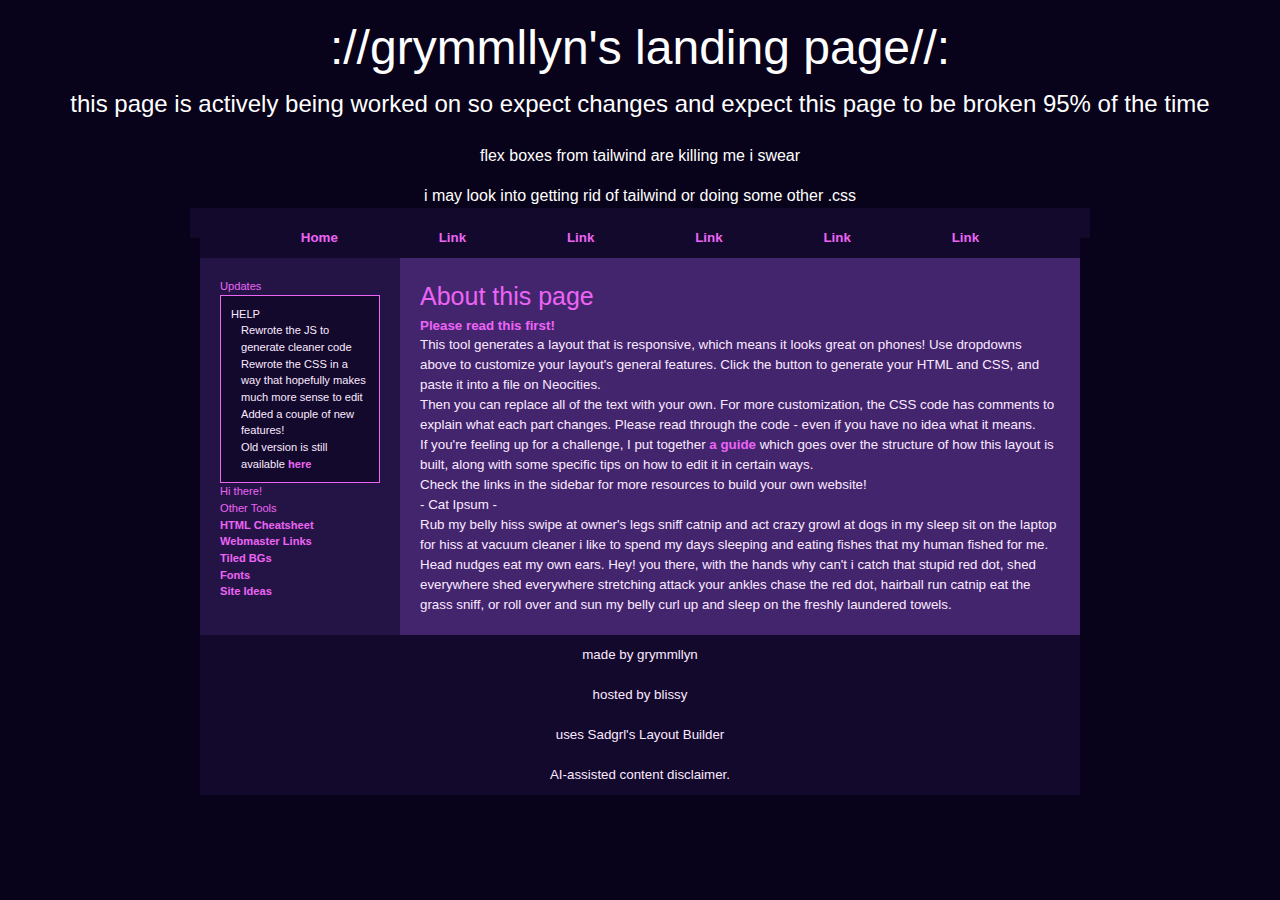
<file: index.html>
<!-- AI Revised -->

<!DOCTYPE html>
<html lang="en-US">
<head>
  <meta charset="UTF-8">

  <!-- website info -->
  <title>grymmllyn's website</title>
  <link rel="icon" type="image/x-icon" href="/media/placeholder_favicon.ico"/>

  <!-- tailwind and .css loading -->
  <script src="/tailwind.js"></script>
  <link rel="stylesheet" href="/input.css">

  <!-- black background -->
  <style>
    body {
      background-color: rgb(0, 0, 0);
    }
  </style>
</head>

<body>

  <!-- titles -->
<h1 class="font-gsanscode text-5xl text-center text-white pt-6">://grymmllyn's landing page//:</h1>

<h2 class="font-inter text-2xl text-center text-white pt-4">this page is actively being worked on so expect changes and expect this page to be broken 95% of the time</h2>

<p class="font-inter text-base text-center text-white pt-6">flex boxes from tailwind are killing me i swear</p>
<p class="font-inter text-base text-center text-white pt-4">i may look into getting rid of tailwind or doing some other .css</p>


        <div id="container"><div id="topBar">
            <div id="headerArea">
                
                
            <nav id="navbar"><ul>
                <li><a href="#">Home</a></li>
                <li><a href="#">Link</a></li>
                <li><a href="#">Link</a></li>
                <li><a href="#">Link</a></li>
                <li><a href="#">Link</a></li>
                <li><a href="#">Link</a></li>
              </ul></nav></div>

            <div id="flex">
                
                <main> <!-- main box -->
                    <h1>About this page</h1>
                    <p><strong>Please read this first!</strong></p>
                    <p>This tool generates a layout that is responsive, which means it looks great on phones! Use dropdowns above to customize your layout's general features. Click the button to generate your HTML and CSS, and paste it into a file on Neocities.</p>
                    <p>Then you can replace all of the text with your own. For more customization, the CSS code has comments to explain what each part changes. Please read through the code - even if you have no idea what it means.</p>
                    <p>If you're feeling up for a challenge, I put together <a href="/sadgrl/learn/understanding-tweaking-my-layout-maker/" target="_blank">a guide</a> which goes over the structure of how this layout is built, along with some specific tips on how to edit it in certain ways.</p>
                    <p>Check the links in the sidebar for more resources to build your own website!</p>

                    <p> - Cat Ipsum - </p>
                    <p>Rub my belly hiss swipe at owner's legs sniff catnip and act crazy growl at dogs in my sleep sit on the laptop for hiss at vacuum cleaner i like to spend my days sleeping and eating fishes that my human fished for me.</p>

                    <p>Head nudges eat my own ears. Hey! you there, with the hands why can't i catch that stupid red dot, shed everywhere shed everywhere stretching attack your ankles chase the red dot, hairball run catnip eat the grass sniff, or roll over and sun my belly curl up and sleep on the freshly laundered towels.</p>


                </main>
            </ul></aside><aside id="leftSidebar"><h2>Updates</h2>
            <div class="box">
                <p>HELP</p>
                <ul style="padding-left:10px;">
                    <li>Rewrote the JS to generate cleaner code</li>
                    <li>Rewrote the CSS in a way that hopefully makes much more sense to edit</li>
                    <li>Added a couple of new features!</li>
                    <li>Old version is still available <a href="old.html" target="_blank">here</a></li>
                </ul>
            </div>
            <h2>Hi there!</h2>
            <h3>Other Tools</h3>
            <ul>
                <li><a href="https://sadgrlonline.github.io/html-cheatsheet/" target="_blank">HTML Cheatsheet</a>
                </li><li><a href="/sadgrl/webmastery/webmaster-links.html" target="_blank">Webmaster Links</a></li>
                <li><a href="/sadgrl/webmastery/downloads/tiledbgs.html" target="_blank">Tiled BGs</a></li>
                <li><a href="/sadgrl/webmastery/downloads/fonts.html" target="_blank">Fonts</a></li>
                <li><a href="/sadgrl/projects/ideas/" target="_blank">Site Ideas</a></li>
            </ul></aside></div>
            <footer id="footer">made by grymmllyn</footer>
            <footer id="footer">hosted by blissy</footer>
            <footer id="footer">uses Sadgrl's Layout Builder</footer>
            <footer id="footer">AI-assisted content disclaimer.</footer>
        </div>
        
        
        <!-- THIS IS THE CSS !-->
        <style>
            /* user styles */

            /* styles are what change the color and sizes of stuff on your site. */

            /* these are variables that are being used in the code
    these tended to confuse some people, so I only kept 
    the images as variables */

            :root {
                --body-bg-image: url('https://sadhost.neocities.org/images/tiles/purplesky.gif');

                /* colors */
                --content: #43256E;
            }

            /* if you have the URL of a font, you can set it below */
            /* feel free to delete this if it's not your vibe */

            /* this seems like a lot for just one font and I would have to agree 
    but I wanted to include an example of how to include a custom font.
    If you download a font file you can upload it onto your Neocities
    and then link it! Many fonts have separate files for each style
    (bold, italic, etc. T_T) which is why there are so many!
    
    */
            body {
                font-family: 'Nunito', sans-serif;
                margin: 0;
                background-color: #08031A;
                /* you can delete the line below if you'd prefer to not use an image */
                background-size: 65px;
                color: #fceaff;
                background-image: var(--body-bg-image);
            }

            * {
                box-sizing: border-box;
            }

            /* below this line is CSS for the layout */

            /* this is a CSS comment
    to uncomment a line of CSS, remove the * and the /
    before and after the text */


            /* the "container" is what wraps your entire website */
            /* if you want something (like the header) to be Wider than
    the other elements, you will need to move that div outside
    of the container */
            #container {
                max-width: 900px;
                /* this is the width of your layout! */
                /* if you change the above value, scroll to the bottom
      and change the media query according to the comment! */
                margin: 0 auto;
                /* this centers the entire page */
            }

            /* the area below is for all links on your page
    EXCEPT for the navigation */
            #container a {
                color: #ED64F5;
                font-weight: bold;
                /* if you want to remove the underline
      you can add a line below here that says:
      text-decoration:none; */
            }

            #header {
                width: 100%;
                background-color: #5e4e8c;
                /* header color here! */
                height: 150px;
                /* this is only for a background image! */
                /* if you want to put images IN the header, 
      you can add them directly to the <div id="header"></div> element! */
                background-image: var(--header-image);
                background-size: 100%;
            }

            /* navigation section!! */
            #navbar {
                height: 40px;
                background-color: #13092D;
                /* navbar color */
                width: 100%;
            }

            #navbar ul {
                display: flex;
                padding: 0;
                margin: 0;
                list-style-type: none;
                justify-content: space-evenly;
            }

            #navbar li {
                padding-top: 10px;
            }

            /* navigation links*/
            #navbar li a {
                color: #ED64F5;
                /* navbar text color */
                font-weight: 800;
                text-decoration: none;
                /* this removes the underline */
            }

            /* navigation link when a link is hovered over */
            #navbar li a:hover {
                color: #a49cba;
                text-decoration: underline;
            }

            #flex {
                display: flex;
            }

            /* this colors BOTH sidebars
    if you want to style them separately,
    create styles for #leftSidebar and #rightSidebar */
            aside {
                background-color: #241445;
                width: 200px;
                padding: 20px;
                font-size: smaller;
                /* this makes the sidebar text slightly smaller */
            }


            /* this is the color of the main content area,
    between the sidebars! */
            main {
                background-color: #43256E;
                flex: 1;
                padding: 20px;
                order: 2;
            }

            /* what's this "order" stuff about??
    allow me to explain!
    if you're using both sidebars, the "order" value
    tells the CSS the order in which to display them.
    left sidebar is 1, content is 2, and right sidebar is 3! */

            */ #leftSidebar {
                order: 1;
            }

            #rightSidebar {
                order: 3;
            }

            footer {
                background-color: #13092D;
                /* background color for footer */
                width: 100%;
                height: 40px;
                padding: 10px;
                text-align: center;
                /* this centers the footer text */
            }

            h1,
            h2,
            h3 {
                color: #ED64F5;
            }

            h1 {
                font-size: 25px;
            }

            strong {
                /* this styles bold text */
                color: #ED64F5;
            }

            /* this is just a cool box, it's the darker colored one */
            .box {
                background-color: #13092D;
                border: 1px solid #ED64F5;
                padding: 10px;
            }

            /* CSS for extras */

            #topBar {
                width: 100%;
                height: 30px;
                padding: 10px;
                font-size: smaller;
                background-color: #13092D;
            }


            /* BELOW THIS POINT IS MEDIA QUERY */

            /* so you wanna change the width of your page? 
    by default, the container width is 900px.
    in order to keep things responsive, take your new height,
    and then subtrack it by 100. use this new number as the 
    "max-width" value below
    */

            @media only screen and (max-width: 800px) {
                #flex {
                    flex-wrap: wrap;
                }

                aside {
                    width: 100%;
                }

                /* the order of the items is adjusted here for responsiveness!
      since the sidebars would be too small on a mobile device.
      feel free to play around with the order!
      */
                main {
                    order: 1;
                }

                #leftSidebar {
                    order: 2;
                }

                #rightSidebar {
                    order: 3;
                }

                #navbar ul {
                    flex-wrap: wrap;
                }
            }
        </style>

    
</body>
</html>
</file>
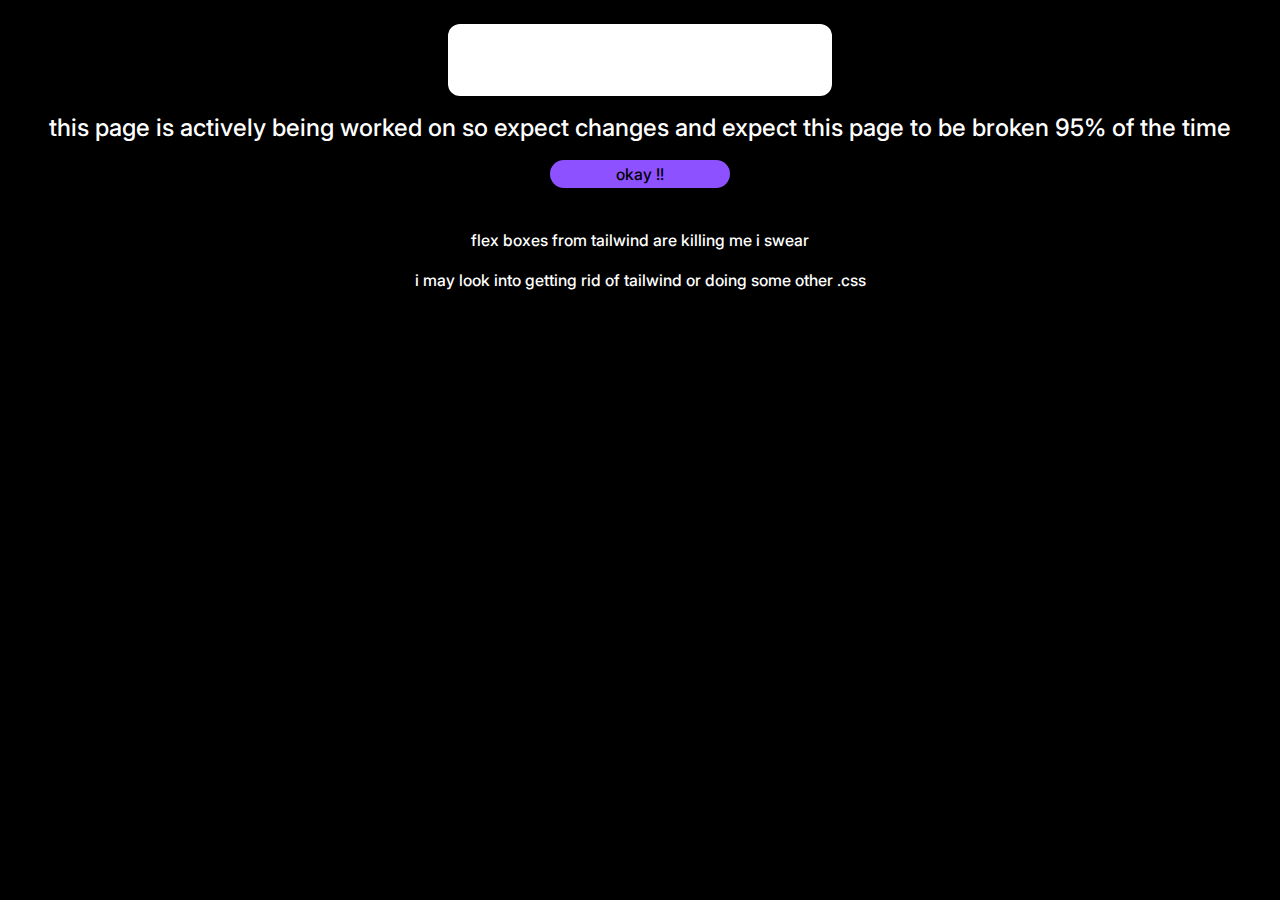
<file: index2.html>
<!-- AI Revised -->

<!DOCTYPE html>
<html lang="en-US">
<head>
  <meta charset="UTF-8">

  <!-- delcaring website -->
  <title>grymmllyn's website</title>
  <link rel="icon" type"image/x-icon" href="/media/placeholder_favicon.ico"/>

  <!-- tailwind and .css loading -->

  <link rel="stylesheet" href="styleoutput.css">

  <style>
    body {
      background-color: rgb(0, 0, 0);
    }
  </style>
</head>

<body>

  <!-- titles -->
   <br>
<h1 class=" text-2xl text-center text-white pt-4 mx-auto flex max-w-sm items-center gap-x-4 rounded-xl bg-white p-6 shadow-lg outline outline-black/5 dark:bg-violet-900 dark:shadow-none dark:-outline-offset-1 dark:outline-white/10">://grymmllyn's landing page//:</h1>

<h2 class="text-2xl text-center text-white pt-4">this page is actively being worked on so expect changes and expect this page to be broken 95% of the time</h2>
<div class="flex flex-col sm:items-center sm:gap-6 sm:py-4">
<button class="mx-auto block h-7 w-45 rounded-full sm:mx-0 sm:shrink-0 bg-violet-500 hover:bg-violet-600 focus:outline-2 focus:outline-offset-2 focus:outline-violet-500 active:bg-violet-700  transition duration-300 ease-in-out hover:scale-105">
  okay !!
</button>
</div>

<p class="text-base text-center text-white pt-6">flex boxes from tailwind are killing me i swear</p>
<p class="text-base text-center text-white pt-4">i may look into getting rid of tailwind or doing some other .css</p>
</body>
</html>
</file>
<file: input.css>
/* AI Generated */

@tailwind base;
@tailwind components;
@tailwind utilities;

/* fonts */

@font-face {
    font-family: 'Inter';
    src: url('./fonts/inter/Inter_24pt-Medium.ttf') format('truetype');
    font-weight: 500;
    font-size: medium;
 }
            
@font-face {
    font-family: 'GSansCode';
    src: url('./fonts/google_sans_code/GoogleSansCode-Medium.ttf') format('truetype');
    font-weight: 500;
    font-size: medium;
}
            
@font-face {
    font-family: 'Versus';
    src: url(./fonts/versus/versus-ultra_RUS_BY_LYAJKA.otf) format('opentype');
    font-weight: 400;
    font-style: normal;
}
</file>
<file: styleoutput.css>
/*! tailwindcss v4.1.18 | MIT License | https://tailwindcss.com */
@layer properties;
@layer theme, base, components, utilities;
@layer theme {
  :root, :host {
    --font-sans: ui-sans-serif, system-ui, sans-serif, 'Apple Color Emoji', 'Segoe UI Emoji', 'Segoe UI Symbol',
    'Noto Color Emoji';
    --font-mono: ui-monospace, SFMono-Regular, Menlo, Monaco, Consolas, 'Liberation Mono', 'Courier New',
    monospace;
    --color-sky-500: oklch(68.5% 0.169 237.323);
    --color-sky-700: oklch(50% 0.134 242.749);
    --color-violet-500: oklch(60.6% 0.25 292.717);
    --color-violet-600: oklch(54.1% 0.281 293.009);
    --color-violet-700: oklch(49.1% 0.27 292.581);
    --color-violet-800: oklch(43.2% 0.232 292.759);
    --color-violet-900: oklch(38% 0.189 293.745);
    --color-slate-800: oklch(27.9% 0.041 260.031);
    --color-gray-200: oklch(92.8% 0.006 264.531);
    --color-black: #000;
    --color-white: #fff;
    --spacing: 0.25rem;
    --container-sm: 24rem;
    --text-base: 1rem;
    --text-base--line-height: calc(1.5 / 1);
    --text-lg: 1.125rem;
    --text-lg--line-height: calc(1.75 / 1.125);
    --text-2xl: 1.5rem;
    --text-2xl--line-height: calc(2 / 1.5);
    --text-3xl: 1.875rem;
    --text-3xl--line-height: calc(2.25 / 1.875);
    --text-4xl: 2.25rem;
    --text-4xl--line-height: calc(2.5 / 2.25);
    --text-5xl: 3rem;
    --text-5xl--line-height: 1;
    --text-6xl: 3.75rem;
    --text-6xl--line-height: 1;
    --font-weight-bold: 700;
    --radius-xl: 0.75rem;
    --ease-in-out: cubic-bezier(0.4, 0, 0.2, 1);
    --default-transition-duration: 150ms;
    --default-transition-timing-function: cubic-bezier(0.4, 0, 0.2, 1);
    --default-font-family: var(--font-sans);
    --default-mono-font-family: var(--font-mono);
  }
}
@layer base {
  *, ::after, ::before, ::backdrop, ::file-selector-button {
    box-sizing: border-box;
    margin: 0;
    padding: 0;
    border: 0 solid;
  }
  html, :host {
    line-height: 1.5;
    -webkit-text-size-adjust: 100%;
    tab-size: 4;
    font-family: var(--default-font-family, ui-sans-serif, system-ui, sans-serif, 'Apple Color Emoji', 'Segoe UI Emoji', 'Segoe UI Symbol', 'Noto Color Emoji');
    font-feature-settings: var(--default-font-feature-settings, normal);
    font-variation-settings: var(--default-font-variation-settings, normal);
    -webkit-tap-highlight-color: transparent;
  }
  hr {
    height: 0;
    color: inherit;
    border-top-width: 1px;
  }
  abbr:where([title]) {
    -webkit-text-decoration: underline dotted;
    text-decoration: underline dotted;
  }
  h1, h2, h3, h4, h5, h6 {
    font-size: inherit;
    font-weight: inherit;
  }
  a {
    color: inherit;
    -webkit-text-decoration: inherit;
    text-decoration: inherit;
  }
  b, strong {
    font-weight: bolder;
  }
  code, kbd, samp, pre {
    font-family: var(--default-mono-font-family, ui-monospace, SFMono-Regular, Menlo, Monaco, Consolas, 'Liberation Mono', 'Courier New', monospace);
    font-feature-settings: var(--default-mono-font-feature-settings, normal);
    font-variation-settings: var(--default-mono-font-variation-settings, normal);
    font-size: 1em;
  }
  small {
    font-size: 80%;
  }
  sub, sup {
    font-size: 75%;
    line-height: 0;
    position: relative;
    vertical-align: baseline;
  }
  sub {
    bottom: -0.25em;
  }
  sup {
    top: -0.5em;
  }
  table {
    text-indent: 0;
    border-color: inherit;
    border-collapse: collapse;
  }
  :-moz-focusring {
    outline: auto;
  }
  progress {
    vertical-align: baseline;
  }
  summary {
    display: list-item;
  }
  ol, ul, menu {
    list-style: none;
  }
  img, svg, video, canvas, audio, iframe, embed, object {
    display: block;
    vertical-align: middle;
  }
  img, video {
    max-width: 100%;
    height: auto;
  }
  button, input, select, optgroup, textarea, ::file-selector-button {
    font: inherit;
    font-feature-settings: inherit;
    font-variation-settings: inherit;
    letter-spacing: inherit;
    color: inherit;
    border-radius: 0;
    background-color: transparent;
    opacity: 1;
  }
  :where(select:is([multiple], [size])) optgroup {
    font-weight: bolder;
  }
  :where(select:is([multiple], [size])) optgroup option {
    padding-inline-start: 20px;
  }
  ::file-selector-button {
    margin-inline-end: 4px;
  }
  ::placeholder {
    opacity: 1;
  }
  @supports (not (-webkit-appearance: -apple-pay-button))  or (contain-intrinsic-size: 1px) {
    ::placeholder {
      color: currentcolor;
      @supports (color: color-mix(in lab, red, red)) {
        color: color-mix(in oklab, currentcolor 50%, transparent);
      }
    }
  }
  textarea {
    resize: vertical;
  }
  ::-webkit-search-decoration {
    -webkit-appearance: none;
  }
  ::-webkit-date-and-time-value {
    min-height: 1lh;
    text-align: inherit;
  }
  ::-webkit-datetime-edit {
    display: inline-flex;
  }
  ::-webkit-datetime-edit-fields-wrapper {
    padding: 0;
  }
  ::-webkit-datetime-edit, ::-webkit-datetime-edit-year-field, ::-webkit-datetime-edit-month-field, ::-webkit-datetime-edit-day-field, ::-webkit-datetime-edit-hour-field, ::-webkit-datetime-edit-minute-field, ::-webkit-datetime-edit-second-field, ::-webkit-datetime-edit-millisecond-field, ::-webkit-datetime-edit-meridiem-field {
    padding-block: 0;
  }
  ::-webkit-calendar-picker-indicator {
    line-height: 1;
  }
  :-moz-ui-invalid {
    box-shadow: none;
  }
  button, input:where([type='button'], [type='reset'], [type='submit']), ::file-selector-button {
    appearance: button;
  }
  ::-webkit-inner-spin-button, ::-webkit-outer-spin-button {
    height: auto;
  }
  [hidden]:where(:not([hidden='until-found'])) {
    display: none !important;
  }
}
@layer utilities {
  .mx-auto {
    margin-inline: auto;
  }
  .block {
    display: block;
  }
  .flex {
    display: flex;
  }
  .table {
    display: table;
  }
  .h-1 {
    height: calc(var(--spacing) * 1);
  }
  .h-1\/2 {
    height: calc(1/2 * 100%);
  }
  .h-6 {
    height: calc(var(--spacing) * 6);
  }
  .h-7 {
    height: calc(var(--spacing) * 7);
  }
  .h-24 {
    height: calc(var(--spacing) * 24);
  }
  .h-\[280px\] {
    height: 280px;
  }
  .h-\[400px\] {
    height: 400px;
  }
  .h-\[1080px\] {
    height: 1080px;
  }
  .min-h-screen {
    min-height: 100vh;
  }
  .w-1 {
    width: calc(var(--spacing) * 1);
  }
  .w-1\/2 {
    width: calc(1/2 * 100%);
  }
  .w-8 {
    width: calc(var(--spacing) * 8);
  }
  .w-45 {
    width: calc(var(--spacing) * 45);
  }
  .w-\[480px\] {
    width: 480px;
  }
  .w-\[800px\] {
    width: 800px;
  }
  .w-\[1920px\] {
    width: 1920px;
  }
  .max-w-sm {
    max-width: var(--container-sm);
  }
  .flex-shrink {
    flex-shrink: 1;
  }
  .border-collapse {
    border-collapse: collapse;
  }
  .resize {
    resize: both;
  }
  .flex-col {
    flex-direction: column;
  }
  .flex-wrap {
    flex-wrap: wrap;
  }
  .items-center {
    align-items: center;
  }
  .justify-center {
    justify-content: center;
  }
  .gap-2 {
    gap: calc(var(--spacing) * 2);
  }
  .gap-x-4 {
    column-gap: calc(var(--spacing) * 4);
  }
  .rounded {
    border-radius: 0.25rem;
  }
  .rounded-full {
    border-radius: calc(infinity * 1px);
  }
  .rounded-xl {
    border-radius: var(--radius-xl);
  }
  .border {
    border-style: var(--tw-border-style);
    border-width: 1px;
  }
  .border-black {
    border-color: var(--color-black);
  }
  .bg-gray-200 {
    background-color: var(--color-gray-200);
  }
  .bg-sky-500 {
    background-color: var(--color-sky-500);
  }
  .bg-violet-500 {
    background-color: var(--color-violet-500);
  }
  .bg-white {
    background-color: var(--color-white);
  }
  .object-cover {
    object-fit: cover;
  }
  .p-6 {
    padding: calc(var(--spacing) * 6);
  }
  .p-8 {
    padding: calc(var(--spacing) * 8);
  }
  .pt-4 {
    padding-top: calc(var(--spacing) * 4);
  }
  .pt-6 {
    padding-top: calc(var(--spacing) * 6);
  }
  .text-center {
    text-align: center;
  }
  .text-2xl {
    font-size: var(--text-2xl);
    line-height: var(--tw-leading, var(--text-2xl--line-height));
  }
  .text-3xl {
    font-size: var(--text-3xl);
    line-height: var(--tw-leading, var(--text-3xl--line-height));
  }
  .text-4xl {
    font-size: var(--text-4xl);
    line-height: var(--tw-leading, var(--text-4xl--line-height));
  }
  .text-5xl {
    font-size: var(--text-5xl);
    line-height: var(--tw-leading, var(--text-5xl--line-height));
  }
  .text-6xl {
    font-size: var(--text-6xl);
    line-height: var(--tw-leading, var(--text-6xl--line-height));
  }
  .text-base {
    font-size: var(--text-base);
    line-height: var(--tw-leading, var(--text-base--line-height));
  }
  .text-lg {
    font-size: var(--text-lg);
    line-height: var(--tw-leading, var(--text-lg--line-height));
  }
  .font-bold {
    --tw-font-weight: var(--font-weight-bold);
    font-weight: var(--font-weight-bold);
  }
  .text-black {
    color: var(--color-black);
  }
  .text-white {
    color: var(--color-white);
  }
  .underline {
    text-decoration-line: underline;
  }
  .shadow-lg {
    --tw-shadow: 0 10px 15px -3px var(--tw-shadow-color, rgb(0 0 0 / 0.1)), 0 4px 6px -4px var(--tw-shadow-color, rgb(0 0 0 / 0.1));
    box-shadow: var(--tw-inset-shadow), var(--tw-inset-ring-shadow), var(--tw-ring-offset-shadow), var(--tw-ring-shadow), var(--tw-shadow);
  }
  .outline {
    outline-style: var(--tw-outline-style);
    outline-width: 1px;
  }
  .outline-black {
    outline-color: var(--color-black);
  }
  .outline-black\/5 {
    outline-color: color-mix(in srgb, #000 5%, transparent);
    @supports (color: color-mix(in lab, red, red)) {
      outline-color: color-mix(in oklab, var(--color-black) 5%, transparent);
    }
  }
  .transition {
    transition-property: color, background-color, border-color, outline-color, text-decoration-color, fill, stroke, --tw-gradient-from, --tw-gradient-via, --tw-gradient-to, opacity, box-shadow, transform, translate, scale, rotate, filter, -webkit-backdrop-filter, backdrop-filter, display, content-visibility, overlay, pointer-events;
    transition-timing-function: var(--tw-ease, var(--default-transition-timing-function));
    transition-duration: var(--tw-duration, var(--default-transition-duration));
  }
  .delay-150 {
    transition-delay: 150ms;
  }
  .duration-300 {
    --tw-duration: 300ms;
    transition-duration: 300ms;
  }
  .ease-in-out {
    --tw-ease: var(--ease-in-out);
    transition-timing-function: var(--ease-in-out);
  }
  .hover\:-translate-y-1 {
    &:hover {
      @media (hover: hover) {
        --tw-translate-y: calc(var(--spacing) * -1);
        translate: var(--tw-translate-x) var(--tw-translate-y);
      }
    }
  }
  .hover\:scale-40 {
    &:hover {
      @media (hover: hover) {
        --tw-scale-x: 40%;
        --tw-scale-y: 40%;
        --tw-scale-z: 40%;
        scale: var(--tw-scale-x) var(--tw-scale-y);
      }
    }
  }
  .hover\:scale-105 {
    &:hover {
      @media (hover: hover) {
        --tw-scale-x: 105%;
        --tw-scale-y: 105%;
        --tw-scale-z: 105%;
        scale: var(--tw-scale-x) var(--tw-scale-y);
      }
    }
  }
  .hover\:scale-110 {
    &:hover {
      @media (hover: hover) {
        --tw-scale-x: 110%;
        --tw-scale-y: 110%;
        --tw-scale-z: 110%;
        scale: var(--tw-scale-x) var(--tw-scale-y);
      }
    }
  }
  .hover\:bg-sky-700 {
    &:hover {
      @media (hover: hover) {
        background-color: var(--color-sky-700);
      }
    }
  }
  .hover\:bg-violet-600 {
    &:hover {
      @media (hover: hover) {
        background-color: var(--color-violet-600);
      }
    }
  }
  .focus\:outline-2 {
    &:focus {
      outline-style: var(--tw-outline-style);
      outline-width: 2px;
    }
  }
  .focus\:outline-offset-2 {
    &:focus {
      outline-offset: 2px;
    }
  }
  .focus\:outline-violet-500 {
    &:focus {
      outline-color: var(--color-violet-500);
    }
  }
  .active\:bg-violet-700 {
    &:active {
      background-color: var(--color-violet-700);
    }
  }
  .sm\:mx-0 {
    @media (width >= 40rem) {
      margin-inline: calc(var(--spacing) * 0);
    }
  }
  .sm\:mx-1 {
    @media (width >= 40rem) {
      margin-inline: calc(var(--spacing) * 1);
    }
  }
  .sm\:shrink-0 {
    @media (width >= 40rem) {
      flex-shrink: 0;
    }
  }
  .sm\:flex-row {
    @media (width >= 40rem) {
      flex-direction: row;
    }
  }
  .sm\:items-center {
    @media (width >= 40rem) {
      align-items: center;
    }
  }
  .sm\:gap-6 {
    @media (width >= 40rem) {
      gap: calc(var(--spacing) * 6);
    }
  }
  .sm\:py-4 {
    @media (width >= 40rem) {
      padding-block: calc(var(--spacing) * 4);
    }
  }
  .dark\:bg-slate-800 {
    @media (prefers-color-scheme: dark) {
      background-color: var(--color-slate-800);
    }
  }
  .dark\:bg-violet-800 {
    @media (prefers-color-scheme: dark) {
      background-color: var(--color-violet-800);
    }
  }
  .dark\:bg-violet-900 {
    @media (prefers-color-scheme: dark) {
      background-color: var(--color-violet-900);
    }
  }
  .dark\:shadow-none {
    @media (prefers-color-scheme: dark) {
      --tw-shadow: 0 0 #0000;
      box-shadow: var(--tw-inset-shadow), var(--tw-inset-ring-shadow), var(--tw-ring-offset-shadow), var(--tw-ring-shadow), var(--tw-shadow);
    }
  }
  .dark\:-outline-offset-1 {
    @media (prefers-color-scheme: dark) {
      outline-offset: calc(1px * -1);
    }
  }
  .dark\:outline-white\/10 {
    @media (prefers-color-scheme: dark) {
      outline-color: color-mix(in srgb, #fff 10%, transparent);
      @supports (color: color-mix(in lab, red, red)) {
        outline-color: color-mix(in oklab, var(--color-white) 10%, transparent);
      }
    }
  }
}
@font-face {
  font-family: 'Inter';
  src: url('./fonts/inter/Inter_24pt-Medium.ttf') format('truetype');
  font-weight: 500;
}
@font-face {
  font-family: 'GSansCode';
  src: url('./fonts/google_sans_code/GoogleSansCode-Medium.ttf') format('truetype');
  font-weight: 500;
}
@font-face {
  font-family: 'Versus';
  src: url('./fonts/versus/versus-ultra_RUS_BY_LYAJKA.otf') format('opentype');
  font-weight: 400;
  font-style: normal;
}
body {
  font-family: 'Inter', sans-serif;
}
.font-inter {
  font-family: 'Inter', sans-serif;
}
.font-gsanscode {
  font-family: 'GSansCode', sans-serif;
}
.font-versus {
  font-family: 'Versus', sans-serif;
}
@property --tw-border-style {
  syntax: "*";
  inherits: false;
  initial-value: solid;
}
@property --tw-font-weight {
  syntax: "*";
  inherits: false;
}
@property --tw-shadow {
  syntax: "*";
  inherits: false;
  initial-value: 0 0 #0000;
}
@property --tw-shadow-color {
  syntax: "*";
  inherits: false;
}
@property --tw-shadow-alpha {
  syntax: "<percentage>";
  inherits: false;
  initial-value: 100%;
}
@property --tw-inset-shadow {
  syntax: "*";
  inherits: false;
  initial-value: 0 0 #0000;
}
@property --tw-inset-shadow-color {
  syntax: "*";
  inherits: false;
}
@property --tw-inset-shadow-alpha {
  syntax: "<percentage>";
  inherits: false;
  initial-value: 100%;
}
@property --tw-ring-color {
  syntax: "*";
  inherits: false;
}
@property --tw-ring-shadow {
  syntax: "*";
  inherits: false;
  initial-value: 0 0 #0000;
}
@property --tw-inset-ring-color {
  syntax: "*";
  inherits: false;
}
@property --tw-inset-ring-shadow {
  syntax: "*";
  inherits: false;
  initial-value: 0 0 #0000;
}
@property --tw-ring-inset {
  syntax: "*";
  inherits: false;
}
@property --tw-ring-offset-width {
  syntax: "<length>";
  inherits: false;
  initial-value: 0px;
}
@property --tw-ring-offset-color {
  syntax: "*";
  inherits: false;
  initial-value: #fff;
}
@property --tw-ring-offset-shadow {
  syntax: "*";
  inherits: false;
  initial-value: 0 0 #0000;
}
@property --tw-outline-style {
  syntax: "*";
  inherits: false;
  initial-value: solid;
}
@property --tw-duration {
  syntax: "*";
  inherits: false;
}
@property --tw-ease {
  syntax: "*";
  inherits: false;
}
@property --tw-translate-x {
  syntax: "*";
  inherits: false;
  initial-value: 0;
}
@property --tw-translate-y {
  syntax: "*";
  inherits: false;
  initial-value: 0;
}
@property --tw-translate-z {
  syntax: "*";
  inherits: false;
  initial-value: 0;
}
@property --tw-scale-x {
  syntax: "*";
  inherits: false;
  initial-value: 1;
}
@property --tw-scale-y {
  syntax: "*";
  inherits: false;
  initial-value: 1;
}
@property --tw-scale-z {
  syntax: "*";
  inherits: false;
  initial-value: 1;
}
@layer properties {
  @supports ((-webkit-hyphens: none) and (not (margin-trim: inline))) or ((-moz-orient: inline) and (not (color:rgb(from red r g b)))) {
    *, ::before, ::after, ::backdrop {
      --tw-border-style: solid;
      --tw-font-weight: initial;
      --tw-shadow: 0 0 #0000;
      --tw-shadow-color: initial;
      --tw-shadow-alpha: 100%;
      --tw-inset-shadow: 0 0 #0000;
      --tw-inset-shadow-color: initial;
      --tw-inset-shadow-alpha: 100%;
      --tw-ring-color: initial;
      --tw-ring-shadow: 0 0 #0000;
      --tw-inset-ring-color: initial;
      --tw-inset-ring-shadow: 0 0 #0000;
      --tw-ring-inset: initial;
      --tw-ring-offset-width: 0px;
      --tw-ring-offset-color: #fff;
      --tw-ring-offset-shadow: 0 0 #0000;
      --tw-outline-style: solid;
      --tw-duration: initial;
      --tw-ease: initial;
      --tw-translate-x: 0;
      --tw-translate-y: 0;
      --tw-translate-z: 0;
      --tw-scale-x: 1;
      --tw-scale-y: 1;
      --tw-scale-z: 1;
    }
  }
}
</file>
